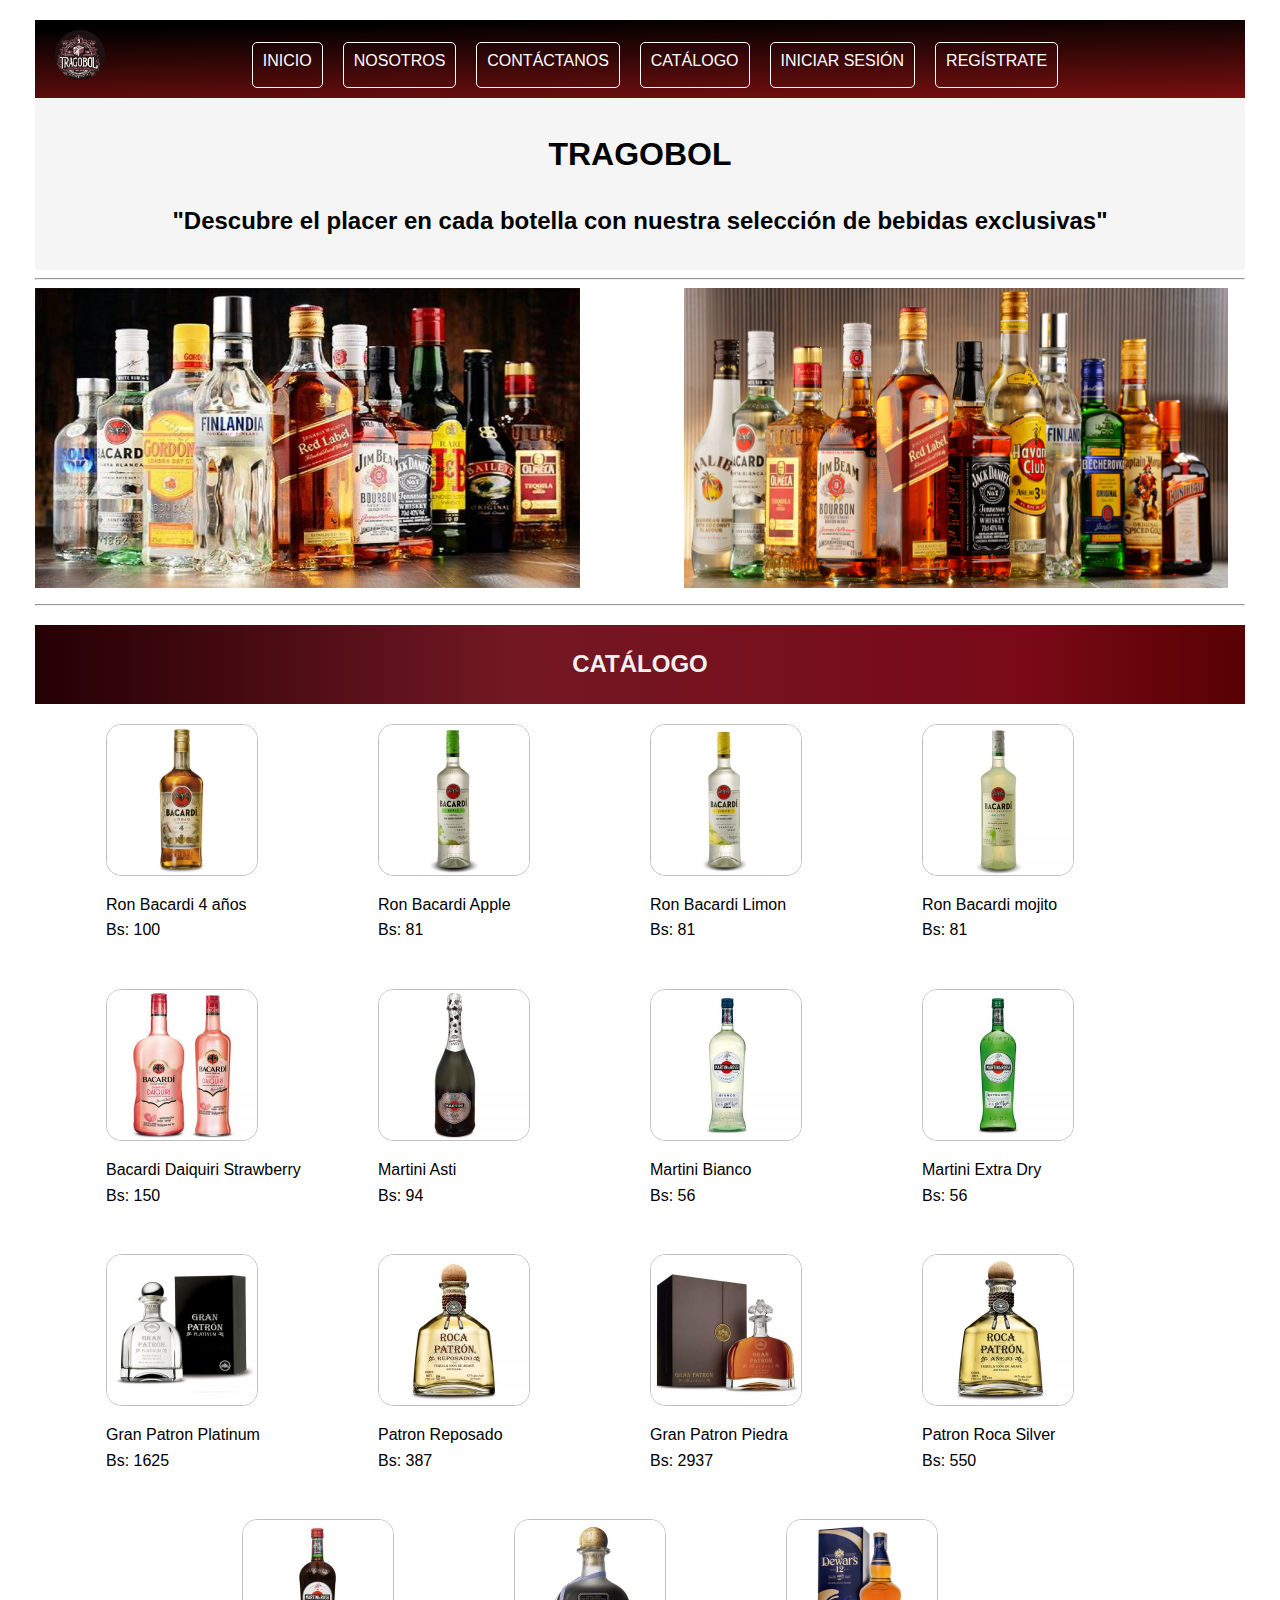
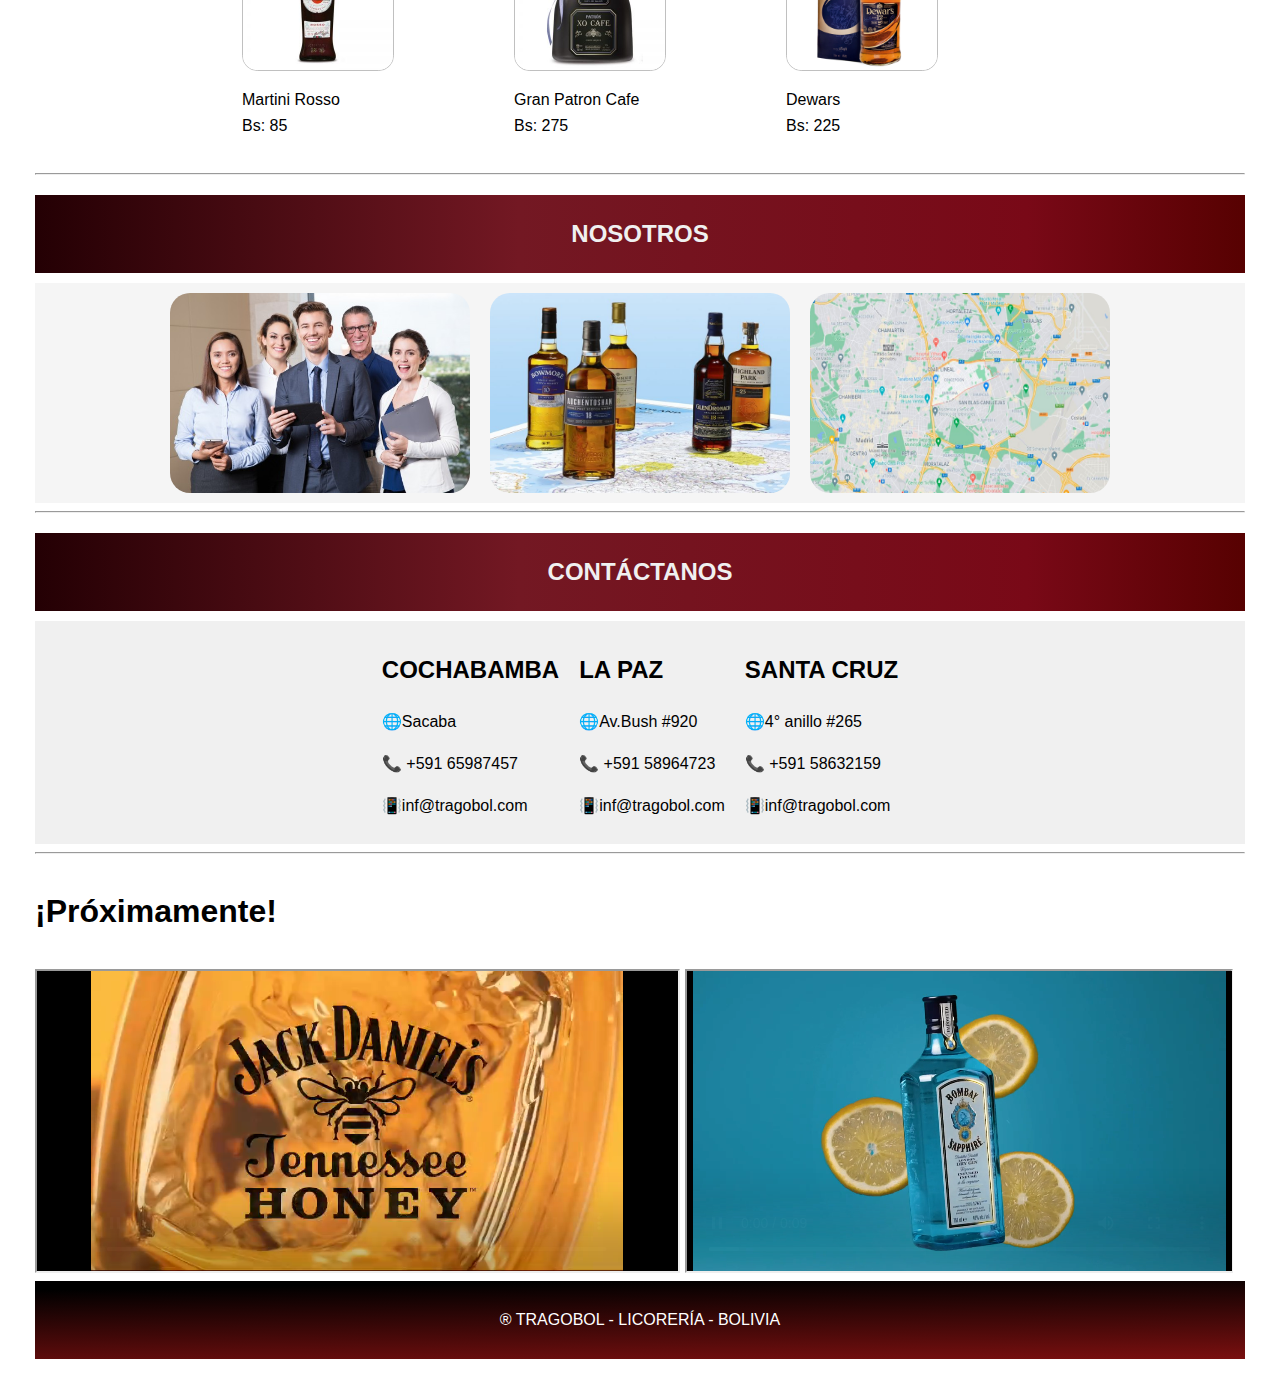
<file: index.html>
<!DOCTYPE html>
<html lang="en">
<head>
    <meta charset="UTF-8">
    <meta http-equiv="X-UA-Compatible" content="IE=edge">
    <meta name="viewport" content="width=device-width, initial-scale=1.0">
    <title>🍾TRAGOBOL</title>
    <link rel="stylesheet" href="styles.css">
</head>
<body>
    
    <nav class="navbar">
        <div>
            <img src="Tragobol/Tragobol/logo1 (1).jpeg" alt="logo">
        </div>
        <ul class="nav-links">
            <li><a href="">INICIO</a></li>
            <li><a href="#nosotros">NOSOTROS</a></li>
            <li><a href="#contactanos">CONTÁCTANOS</a></li>
            <li><a href="#nosotros1">CATÁLOGO</a></li>
            <li><a href="iniciosesion.html" target="_blank">INICIAR SESIÓN</a></li>
            <li><a href="registro.html">REGÍSTRATE</a></li>            
        </ul>

        <div class="bur">
            <div class="line1"></div>
            <div class="line2"></div>
            <div class="line3"></div>
        </div>
    </nav>
    <header>
        <h1>TRAGOBOL</h1>
        <h2>"Descubre el placer en cada botella con nuestra selección de bebidas exclusivas"</h2>
    </header>
    <hr>
        <img src="Tragobol/Tragobol/bebidas.jpg" width="45%" height="300px">
        <img class="foto2" src="Tragobol/Tragobol/licoresSpirits.png" width="45%" height="300px">
        <hr>
        <h2 id="nosotros1">CATÁLOGO</h2>
        <div class="catalogo">
            <div class="item">
            <img src="Tragobol/Tragobol/bac-anejo-4.jpg" alt="">
            <p>Ron Bacardi 4 años<br>Bs: 100  </p>
            </div>
            <div class="item">
            <img src="Tragobol/Tragobol/bacardi apple.jpg" alt="">
            <p>Ron Bacardi Apple <br>Bs: 81 </p>
            </div>
            <div class="item">
            <img src="Tragobol/Tragobol/bacardi limon.jpg" alt="">
            <p>Ron Bacardi Limon <br>Bs: 81 </p>
            </div>
            <div class="item">
            <img src="Tragobol/Tragobol/bacardi mojito.jpg" alt="">
            <p>Ron Bacardi mojito <br>Bs: 81 </p>
            </div>
            <div class="item">
            <img src="Tragobol/Tragobol/bacardi-daiquiri-300x300.jpg" alt="">
            <p> Bacardi Daiquiri Strawberry <br>Bs: 150 </p>
            </div>
            <div class="item">
            <img src="Tragobol/Tragobol/martini astri.jpg" alt="">
            <p>Martini Asti <br>Bs: 94</p>
            </div>
            <div class="item">
            <img src="Tragobol/Tragobol/martini blanco.jpg" alt="">
            <p>Martini Bianco <br>Bs: 56 </p>
            </div>
            <div class="item">
            <img src="Tragobol/Tragobol/martini extra.jpg" alt="">
            <p>Martini Extra Dry <br>Bs: 56 </p>
            </div>
            <div class="item">
            <img src="Tragobol/Tragobol/patron platinum.jpg" alt="">
            <p> Gran Patron Platinum <br>Bs: 1625 </p>
            </div>
            <div class="item">
            <img src="Tragobol/Tragobol/patron reposado.jpg" alt="">
            <p> Patron Reposado <br>Bs: 387 </p>
            </div>
            <div class="item">
            <img src="Tragobol/Tragobol/tequila gran patron.jpg" alt="">
            <p>Gran Patron Piedra <br>Bs: 2937</p>
            </div>
            <div class="item">
            <img src="Tragobol/Tragobol/patron roca.jpg" alt="">
            <p>Patron Roca Silver<br>Bs: 550 </p>
            </div>
            <div class="item">
            <img src="Tragobol/Tragobol/martini rosso.jpg" alt="">
            <p>Martini Rosso <br>Bs: 85 </p>
            </div>
            <div class="item">
            <img src="Tragobol/Tragobol/patron cafe.jpg" alt="">
            <p>Gran Patron Cafe <br>Bs: 275 </p>
            </div>
            <div class="item">
            <img src="Tragobol/Tragobol/dewars-1.jpg" alt="">
            <p>Dewars <br>Bs: 225 </p>
            </div>
    
        </div>
    <hr>
    <h2 id="nosotros1">NOSOTROS</h2>
    <div class="gallery" id="nosotros">
        <div class="image">
            <img src="Tragobol/Tragobol/personas.jpg" alt="">
            <div class="overlay">
                <h2>Nosotros</h2>
                <div class="contenido_c">
                    Somos una empresa especializada en la distribución y comercialización 
                    de bebidas alcóholicas de manera masiva.
                </div>    
            </div>
        </div>
        <div class="image">
            <img src="Tragobol/Tragobol/targoshor.jpeg" alt="">
            <div class="overlay">
                <h2>Nuestros Productos</h2>
                <div class="contenido_c">
                   Como distribuidora nacional contamos con una amplia variedad de licores,
                   como ser Rones, Tequilas, Cidras, Vodkas como los principales.
                </div>    
            </div>
        </div>
        <div class="image">
            <img src="Tragobol/Tragobol/ubicacion.jpeg" alt="">
            <div class="overlay">
                <h2>Ubicaciones</h2>
                <div class="contenido_c">
                   Nuestra sede se encuentra en la ciudad de Santa Cruz de la Sierra, sin embargo contamos 
                   con oficinas en las ciudades de Cochabamba y La Paz.
                </div>    
            </div>
        </div>
    </div>
    <hr>
    <h2 id="contactanos">CONTÁCTANOS</h2>
    <div class="x">
        <div>
        <h2>COCHABAMBA</h2>
            <p>🌐Sacaba</p>
            <P>📞 +591 65987457</P>
            <P>📳inf@tragobol.com</P>
        </div>
        <div class="profile-card">
            <h2>LA PAZ</h2>
            <p>🌐Av.Bush #920</p>
            <P>📞 +591 58964723</P>
            <P>📳inf@tragobol.com</P>
        </div>
        <div class="profile-card">
            <h2>SANTA CRUZ</h2>
            <p>🌐4° anillo #265</p>
            <p>📞 +591 58632159</p>
            <P>📳inf@tragobol.com</P>
        </div>
    </div>
    <hr>
    <h1><p>¡Próximamente!</p></h1>
            <iframe width="53% "height="300"src="Tragobol/Tragobol/VIDEOS.mp4" framborder="0"></iframe>
            <iframe width="45% "height="300"src="Tragobol/Tragobol/VVIDEO.mp4" framborder="0"></iframe>
    <footer>
        <p>&reg; TRAGOBOL - LICORERÍA - BOLIVIA</p>
    </footer>
</body>

</html>
</file>
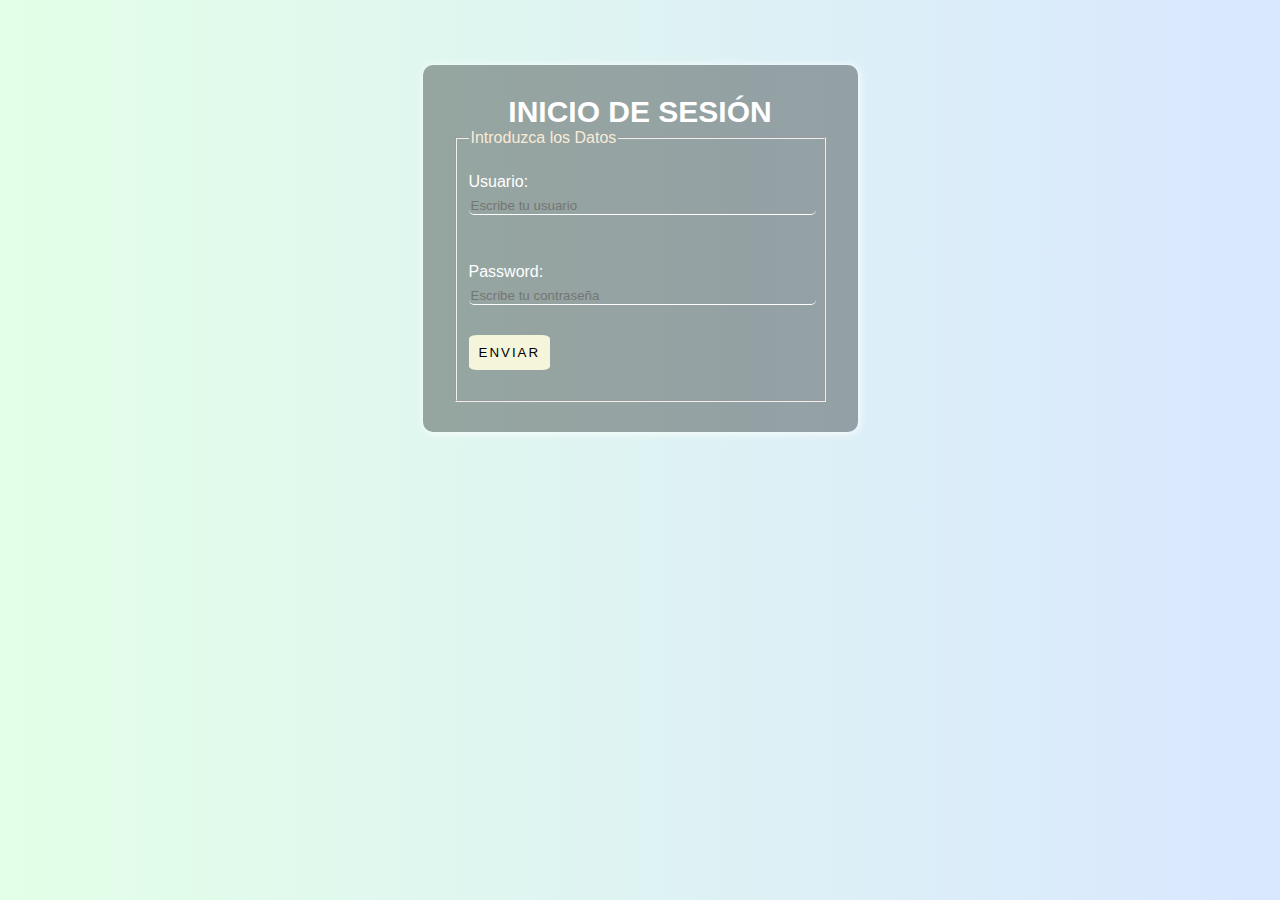
<file: iniciosesion.html>
<!DOCTYPE html>
<html lang="en">
<head>
    <meta charset="UTF-8">
    <meta http-equiv="X-UA-Compatible" content="IE=edge">
    <meta name="viewport" content="width=device-width, initial-scale=1.0">
    <title>INICIO DE SESIÓN</title>
    <style>
        html{
            height: 100%;
        }
        body{
            margin: 10px;
            padding: 5px;
            background: linear-gradient(90deg, #e3ffe7 0%, #d9e7ff 100%);
            font-family: Arial, Helvetica, sans-serif;
        }
        .contenedor{
            margin: 50px auto;
            width: 30%;
            padding: 30px;
            background: rgba(0, 0, 0, 0.329);
            border-radius: 10px;
            box-shadow: 1px 1px 10px rgba(255,255,255, 1);
        }
        
        .contenedor h2{
            margin: 0;
            padding: 0;
            font-size: 30px;
            color: white;
            text-align: center;
        }
        
        .contenedor .elemento{
            margin-bottom: 20px;
        }
        
        .contenedor .elemento label{
            color: white;
            display: block;
            margin-bottom: 5px;
            
        }
        
        fieldset {
            color: antiquewhite;
        }
        
        .contenedor .elemento input[type="text"],
        .contenedor .elemento input[type="password"],
        .contenedor .elemento input[type="email"],
        .contenedor .elemento input[type="number"],
        .contenedor .elemento select,
        .contenedor .elemento textarea{
            width: 100%;
            padding: 10x;
            color: white;
            background: transparent;
            border: none;
            border-bottom: 1px solid #fff;
            border-radius: 5px;
            margin-bottom: 10px;
        }
        
        .botones_especiales {
            color: white;
            display: inline;
            margin-bottom: 20px;
            margin-top: 20px;
        }
        
        .contenedor .elemento input[type="submit"]{
            background-color:beige;
            border:none;
            letter-spacing:2px;
            text-transform: uppercase;
            padding:10px;
            cursor: pointer;
            border-radius:10%;
}
        .contenedor .elemento input[type = "reset"]{
            background-color: beige;
            border: none;
            letter-spacing: 2px;
            text-transform: uppercase;
            padding: 10px;
            cursor: pointer;
            border-radius: 10%;
            
        }
    </style>
</head>
<body>
    <div class="contenedor">
        <h2>INICIO DE SESIÓN</h2>
        <form action="">
            <fieldset>
                <legend class="elemento">Introduzca los Datos</legend>
                <div class="elemento">
                    <label for="Nombre"> Usuario:</label>
                    <input type="text" id="nombre" name="nombre" placeholder="Escribe tu usuario" required><br>
                </div>
                <br>
                <div class="elemento">
                    <label for="password"> Password:</label>
                    <input type="password" id="password" name="password" placeholder="Escribe tu contraseña"required><br>
                </div>              
                    <div class="elemento">
                        <input type="submit" value = "Enviar" formnovalidate = "formnovalidate">
                    </div>
                </div>
    
</body>
</html>
</file>
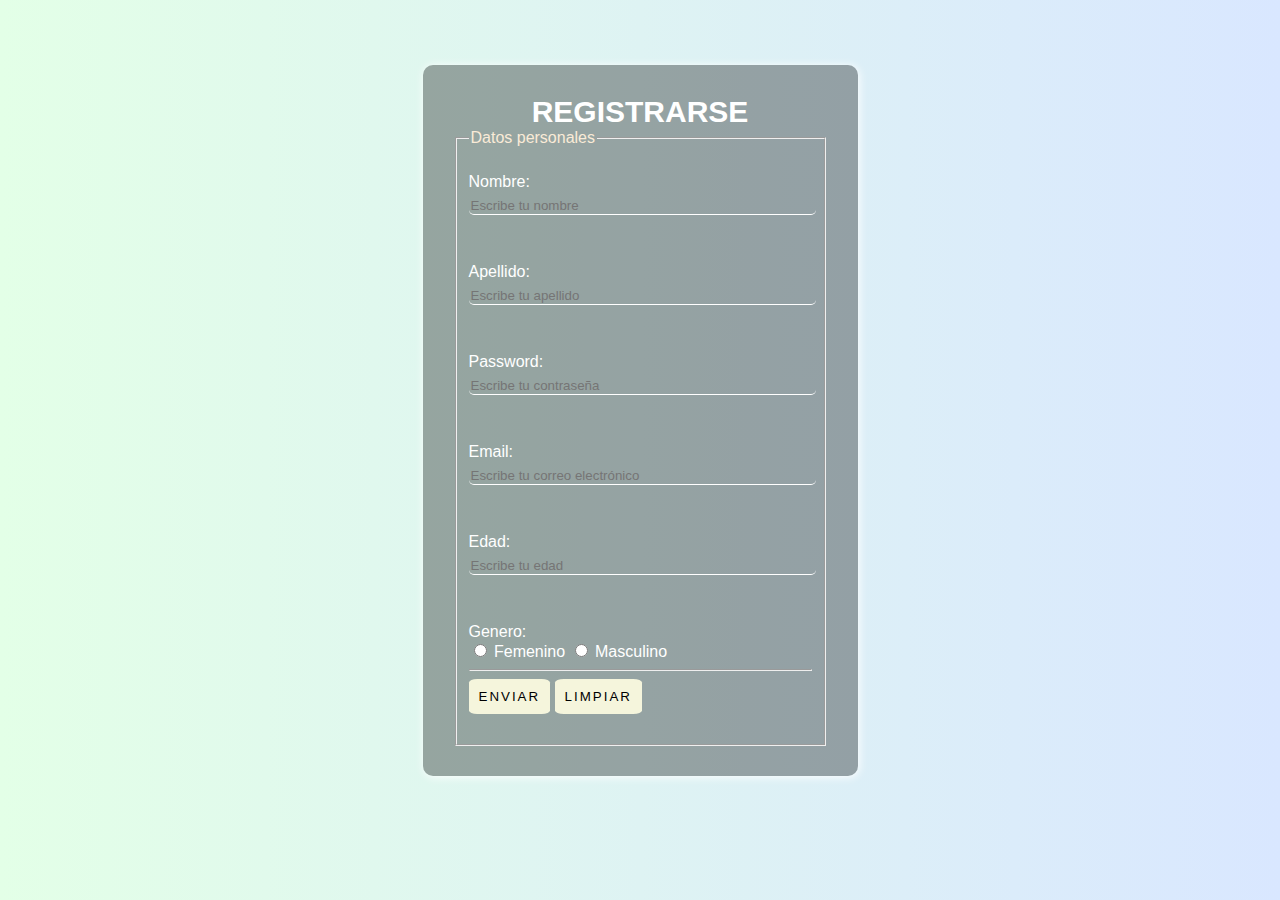
<file: registro.html>
<!DOCTYPE html>
<html lang="en">
<head>
    <meta charset="UTF-8">
    <meta http-equiv="X-UA-Compatible" content="IE=edge">
    <meta name="viewport" content="width=device-width, initial-scale=1.0">
    <title>REGISTRO</title>

    <style>
        html{
            height: 100%;
        }
        body{
            margin: 10px;
            padding: 5px;
            background: linear-gradient(90deg, #e3ffe7 0%, #d9e7ff 100%);
            font-family: Arial, Helvetica, sans-serif;
        }
        .contenedor{
            margin: 50px auto;
            width: 30%;
            padding: 30px;
            background: rgba(0, 0, 0, 0.329);
            border-radius: 10px;
            box-shadow: 1px 1px 10px rgba(255,255,255, 1);
        }
        
        .contenedor h2{
            margin: 0;
            padding: 0;
            font-size: 30px;
            color: white;
            text-align: center;
        }
        
        .contenedor .elemento{
            margin-bottom: 20px;
        }
        
        .contenedor .elemento label{
            color: white;
            display: block;
            margin-bottom: 5px;
            
        }
        
        fieldset {
            color: antiquewhite;
        }
        
        .contenedor .elemento input[type="text"],
        .contenedor .elemento input[type="password"],
        .contenedor .elemento input[type="email"],
        .contenedor .elemento input[type="number"],
        .contenedor .elemento select,
        .contenedor .elemento textarea{
            width: 100%;
            padding: 10x;
            color: white;
            background: transparent;
            border: none;
            border-bottom: 1px solid #fff;
            border-radius: 5px;
            margin-bottom: 10px;
        }
        
        .botones_especiales {
            color: white;
            display: inline;
            margin-bottom: 20px;
            margin-top: 20px;
        }
        
        .contenedor .elemento input[type="submit"]{
            background-color:beige;
            border:none;
            letter-spacing:2px;
            text-transform: uppercase;
            padding:10px;
            cursor: pointer;
            border-radius:10%;
}
        .contenedor .elemento input[type = "reset"]{
            background-color: beige;
            border: none;
            letter-spacing: 2px;
            text-transform: uppercase;
            padding: 10px;
            cursor: pointer;
            border-radius: 10%;
            
        }
    </style>
</head>
<body>
    <div class="contenedor">
        <h2>REGISTRARSE</h2>
        <form action="">
            <fieldset>
                <legend class="elemento">Datos personales</legend>
                <div class="elemento">
                    <label for="Nombre"> Nombre:</label>
                    <input type="text" id="nombre" name="nombre" placeholder="Escribe tu nombre" required><br>
                </div>
                <br>
                <div class="elemento">
                    <label for="apellido"> Apellido:</label>
                    <input type="text" id="apellido" name="apellido" placeholder="Escribe tu apellido" required><br>
                </div>
                <br>
                <div class="elemento">
                    <label for="password"> Password:</label>
                    <input type="password" id="password" name="password" placeholder="Escribe tu contraseña"required><br>
                </div>
                <br>
                <div class="elemento">
                    <label for="email"> Email:</label>
                    <input type="email" id="email" name="email" placeholder="Escribe tu correo electrónico"required><br>
                </div>
                <br>
                <div class="elemento">
                    <label for="edad"> Edad:</label>
                    <input type="number" id="edad" name="edad" placeholder="Escribe tu edad "required><br>
                </div>
                <br>
                <div class="botones_especiales">
                    <label for="genero">Genero:</label>
                    <div>
                        <input type="radio" id="femenino" name="genero" value="Femenino">
                        <label for="femenino">Femenino</label>
                        <input type="radio" id="masculino" name="genero" value="Masculino">
                        <label for="masculino">Masculino</label>
                    </div>
                    <hr>                   
                    <div class="elemento">
                        <input type="submit" value = "Enviar" formnovalidate = "formnovalidate">
                        <input type="reset" name = "reset" id = "reset" value="Limpiar">
                    </div>
                </div>
    
</body>
</html>
</file>
<file: styles.css>
body{
    font-family:'Segoe UI', Tahoma, Geneva, Verdana, sans-serif;
    line-height: 1.6;
    margin:20px;
    margin-top:20px;
    margin-left:35px;
    margin-right:35px;
}

header{
    color:black;
    padding: 10px;
    text-align: center;
    background: whitesmoke; 
}
footer{
    padding: 10px;
    text-align: center;
    background-image: linear-gradient( 179deg,  rgba(0,0,0,1) 9.2%, rgba(127,16,16,1) 103.9% );
    color: #fff;
    padding: 10px 20px;
}

.navbar{
    display: flex;
    justify-content: space-between;
    align-items: left;
    background-color: black;
    background-image: linear-gradient( 179deg,  rgba(0,0,0,1) 9.2%, rgba(127,16,16,1) 103.9% );
    color: #fff;
    padding: 10px 20px;
}
 
.navbar img{
    width: 50px;
    height: 50px;
    border-radius: 50%;
}
 
.nav-links{
    display:flex;
    list-style:none;
    padding: 0;
    margin: 0;
    align-items: right;
}
.nav-links2{
    display: flex;
    list-style:circle;
    padding: 0;
    margin: 0;
    align-items:end;
}
.nav-links li{
    margin-right: 20px;
}
 
.nav-links li a{
    color: #fff;
    text-decoration: none;
}
.nav-links li{
    background-color: transparent;
    border: 1px solid #fff;
    border-radius: 5px;
    padding: 5px 10px;
    transition: background-color 0.3s, color 0.3s;
    margin-top: 12px;
}
.contenedorimagenes {
    display: inline-block;
}    
.contenedorimagenes img {
    width: 500px; 
    height: auto; 
}

.gallery {
    display: flex;
    flex-wrap: wrap;
    justify-content: center;
    gap: 20px; 
    margin-top: 10px; 
    background-color:whitesmoke;
    padding: 10px;  
    color:white;
}

#nosotros1 {
    text-align: center;
    color: #f0f0f0;
    background: linear-gradient(90deg, rgba(36,0,4,1) 0%, rgba(115,24,35,1) 40%, rgba(121,9,23,1) 82%, rgb(87, 1, 1) 100%);
    padding-top: 20px;
    padding-bottom: 20px;
    margin-bottom: 0px;
}
.image {
    position: relative;
    overflow: hidden;
    width: 300px;
    height: 200px;
    border-radius: 20px;
}

.image img{
    width: 100%;
    height: 100%;
    transition: transform 0.3s ease;
}


.image .overlay {
    position: absolute;
    top: 0;
    left: 0;
    width: 100%;
    height: 100%;
    background: black;
    opacity: 0;
    transition: opacity 0.3s ease;
}

.image h2{
    color:beige;
    background-color: rgb(126, 44, 44);
    text-align: center;
}

.image:hover .overlay {
    opacity: 1;
}

.image:hover img {
    transform: scale(1.1);
}
.contenido_c{
    color: azure;
    background-color: black;
    text-align: justify;
    padding: 8px;
}

#contactanos {
    text-align: center;
    color: #f0f0f0;
    background: linear-gradient(90deg, rgba(36,0,4,1) 0%, rgba(115,24,35,1) 40%, rgba(121,9,23,1) 82%, rgb(87, 1, 1) 100%);
    padding-top: 20px;
    padding-bottom: 20px;
    margin-bottom: 0px;
}
.profile-cards {
    display: flex;
    flex-wrap: wrap;
    justify-content: center;
    gap: 20px;
}

.x {
    display: flex;
    flex-wrap: wrap;
    justify-content: center;
    gap: 20px; 
    margin-top: 10px; 
    background-color: #f0f0f0;
    padding: 10px;  
}

.contenedor {
    margin: 50px auto;
    width: 50%;
    padding: 30px; 
    background: rgb(152, 95, 102);
    border-radius: 10px;
    box-shadow: 1px 1px 1px rgba(255, 255, 255, 0.3);
}

.contenedor .elemento input[type="text"],
.contenedor .elemento input[type="email"],
.contenedor .elemento select {
    width: 50%;
}

.contenedor .elemento textarea {
    width: 50%; 
    padding: 10px;
    color: transparent;
    background: transparent;
    border: none;
    border-bottom: 1px solid #fff;
    border-radius: 5px;
    margin-bottom: 10px;
}

.botones {
    text-align: center; 
}

.botones input[type="submit"],
.botones input[type="reset"] {
    background-color: rgb(89, 9, 9);
    color:transparent;
    border: none;
    letter-spacing: 2px;
    text-transform: uppercase;
    padding: 10px; 
    cursor: pointer;
    border-radius: 10%;
}

.catalogo img{
    width: 150px;
    height: 150px;
    border: 1.3px solid  silver;
    border-radius: 10%;
    margin-top: 10px;
    margin-right: 100px;
}

.catalogo {
    display: flex;
    flex-wrap: wrap;
    justify-content: center;
}

.item {
    margin: 10px;
    text-align: left;
    min-height: 200px; /* Ajusta según sea necesario */
    display: flex;
    flex-direction: column;
}

.item img {
    width: 150px; /* Ajusta según sea necesario */
    height: auto;
}

.foto2 {
    margin-left: 100px;
}
</file>
